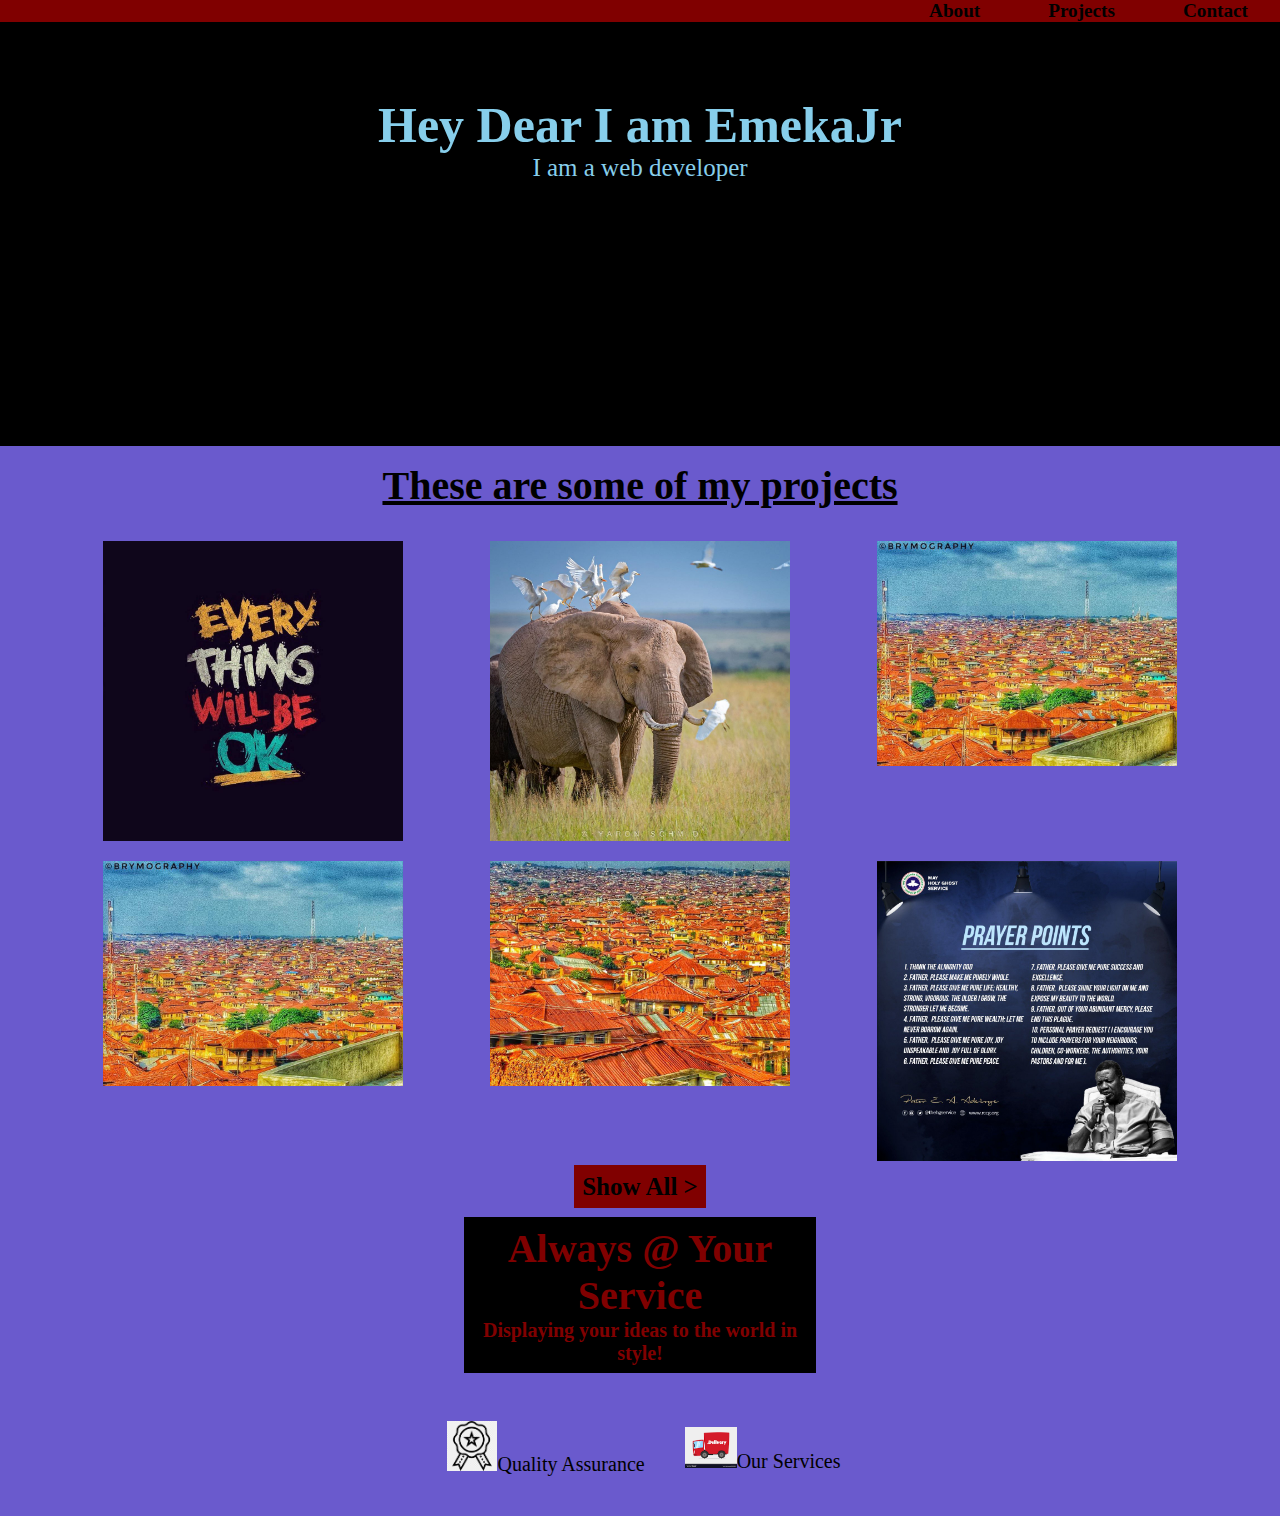
<file: personal portfolio/PersonalPort.html>
<!DOCTYPE html>
<html lang="en">
<head>
    <meta charset="UTF-8">
    <meta name="viewport" content="width=device-width, initial-scale=1.0">
    <title>CodePen- FCC: Personal Portfolio</title>
    <link rel="stylesheet" href="css/PersonalPort.css">
</head>
<body>
    <header>
        <div id="welcome-section">
            <a id="welcome_sect"></a>
            <h1>Hey Dear I am EmekaJr</h1>
            <p>I am a web developer</p>
        </div>
    </header>
    <main>
        <h2>These are some of my projects</h2>
        <section id="projects">
            <article class="flex">
                <div class="project-tile">
                    <a href="#" id="project_tiles"> <img src="images/IMG_-9axhfp.jpg" alt="" width="300px"></a>                             
                </div>
                <div class="project-tile">
                    <a href="#" id="project_tiles"><img src="images/IMG_20200426_130205.jpg" alt="" width="300px"></a>                             
                </div>
                <div class="project-tile">
                    <a href="#" id="project_tiles"><img src="images/IMG_20200427_064014.jpg" alt="" width="300px"></a>                             
                </div>
            </article>
            <article class="flex">
                <div class="project-tile">
                    <a href="#" id="project_tiles1"><img src="images/IMG_20200427_064014.jpg" alt="" width="300px"></a>                             
                </div>
                <div class="project-tile">
                    <a href="#" id="project_tiles1"><img src="images/IMG_20200427_064019.jpg" alt="" width="300px"></a>                             
                </div>
                <div class="project-tile">
                    <a href="#" id="project_tiles1"><img src="images/IMG_20200502_021134.jpg" alt="" width="300px"></a>                             
                </div>
            </article>
                <div class="profile-link">    
                    <a href="#" id="profile-link" target="_blank"> Show All ></a>
                </div>
        </section>
        <nav>
            <ul>
                <li><a href="#welcome_sect" >About</a></li>
                <li><a href="#project_tiles" >Projects</a></li>
                <li> <a href="#project_tiles1">Contact</a></li>
            </ul>
        </nav>
    </main>
    <footer>
        <div  class="foot1">
            <h1>Always @ Your Service</h1>
            <p>Displaying your ideas to the world in style!</p>
        </div>
        <div class="foot2">
            <p class="image1"><img src="images/company logo.png" alt="QA" width="50px">Quality Assurance</p>
            
            <p class="image2"><img src="images/delivery.png" alt="services" width="52px">Our Services</p>
        </div>
    </footer>
</body>
</html>
</file>
<file: personal portfolio/css/PersonalPort.css>
*{
    margin: 0;
    padding: 0;
}
body{
    background-color: slateblue;
}

h2{
    font-size: 40px;
    text-align: center;
    text-decoration: underline;
    margin: 1rem 0;
}
main{
    background-color: slateblue;
    margin-top: 0;
}
nav a{
    text-decoration: none;
    color: black;
    font-weight: 700;
}
nav{
    position: fixed;
    top: 0;
    left: 0;
    right: 0;
    z-index: 9999;
    background-color: maroon;
    
}
nav li{
    display: inline-block;
    margin: 0 2rem;
    
    font-size: larger;
   
}
ul{
    color: black;
    float: right;
}
main:after{
    content: "";
    display: table;
    clear: both;
}
#welcome-section{
    text-align: center;
    font-size: 25px;
    background-color: black;
    color: skyblue;
    height: 350px;
    padding-top: 5rem;
    margin: 1rem 0;
}
#projects{
    width: auto;
    height: auto;
    padding: 0.5rem;
    
    
} 
.flex{
    display: flex;
    flex-flow: row nowrap;
    justify-content: space-evenly;
    padding: 0.5rem;
}
#profile-link{
    font-size: 25px;
    text-decoration: none;
    background-color: maroon;
    padding: 0.5rem;
    color: black;
    font-weight: 800;   
}
.profile-link{
    text-align: center;
}
.foot1{
    text-align: center;  
    margin: 0.5rem 29rem;
    padding: 0.5rem;
    font-size: 20px;
    color: maroon;
    font-weight: 800;
    background-color: black;
    width: auto;
}
.foot2{
    text-align: center;
    display: flex;
    flex-flow: row nowrap;
    justify-content: center;
    padding: 1rem;
}
.image1{
    padding: 0.5rem;
    margin: 1rem;
}
.image2{
    margin: 1rem;
    padding-top: 0.9rem;
}
footer{
    font-size: 20px;
}
@media (max-width:800px){
    footer{font-size: 22px;}
}
</file>
